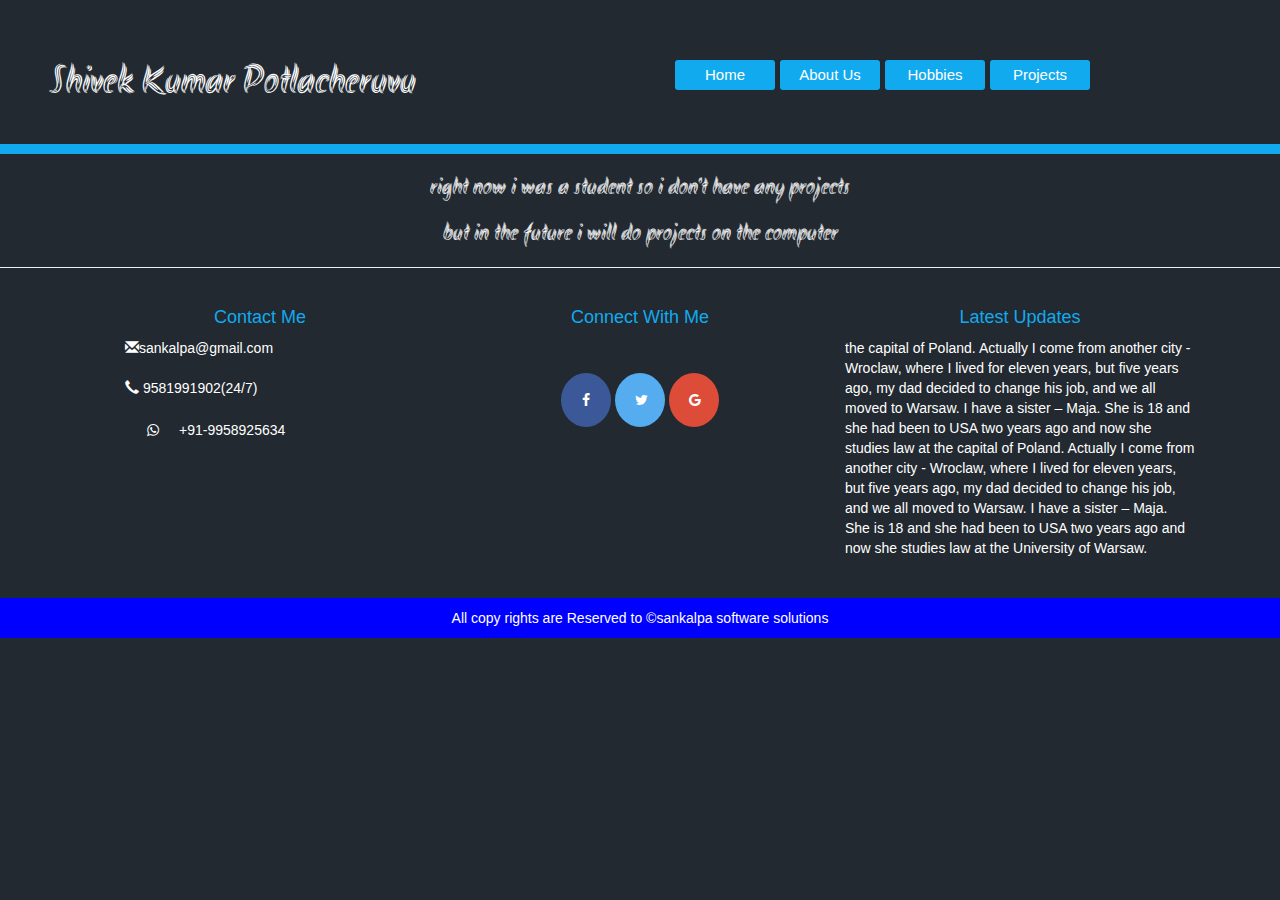
<file: projects.html>
<!DOCTYPE html>
<html lang="en">

<head>
    <meta charset="UTF-8">
    <title>simple portfolio</title>
     <meta name="viewport" content="width=device-width, initial-scale=1">
    <link rel="stylesheet" href="https://maxcdn.bootstrapcdn.com/bootstrap/3.3.7/css/bootstrap.min.css">


    <script src="https://ajax.googleapis.com/ajax/libs/jquery/3.3.1/jquery.min.js"></script>


    <script src="https://maxcdn.bootstrapcdn.com/bootstrap/3.3.7/js/bootstrap.min.js"></script>
    <link href='https://fonts.googleapis.com/css?family=Akronim' rel='stylesheet'>
    <link rel="stylesheet" href="style.css">
    <link rel="stylesheet" href="https://cdnjs.cloudflare.com/ajax/libs/font-awesome/4.7.0/css/font-awesome.min.css">
    <link href='https://fonts.googleapis.com/css?family=Allura' rel='stylesheet'>

</head>

<body>
    <!-- main header ends here-->
    <div class="row" id="main-header">
        <div class="col-sm-6" id="head-text">
            <h3>Shivek Kumar Potlacheruvu</h3>

        </div>
        <div class="col-sm-6">
            <nav role="navigation">
                <ul>
                    <li><a href="index.html">Home</a></li>
                    
                    <li><a href="#">About Us</a>
                        <ul class="dropdown">
                            <li><a href="resume.html">Resume</a></li>
                            
                        </ul>
                    </li>
                    <li><a href="hobbies.html">Hobbies</a></li>
                    <li><a href="projects.html">Projects</a></li>
                    

                </ul>
            </nav>
        </div>
    </div>
    <!-- main header ends here-->
    <!-- main  body content here-->
       
    <div>
       <h3 style="color: white;font-family: Akronim;text-align: center;"> right now i was a student so i don't have any projects</h3>
         <h3 style="color: white;font-family: Akronim;text-align: center;">but in the future i will do projects on the computer </h3> 
    </div>
    
    <!-- main  body content ends here-->
    
    
    <!-- main footer starts here-->
     <hr>
    <div class="container" id="footer">
        <div class="col-sm-4" id="footer1">
           <h4>Contact Me</h4>

<ol>
                <li style="color: white;list-style: none;"><i class="glyphicon glyphicon-envelope"></i>sankalpa@gmail.com</li>
                <br>
                <li style="color: white;list-style: none;"><i class="glyphicon glyphicon-earphone"></i> 9581991902(24/7)</li>
                
                <li style="color: white;list-style: none; padding-right: 15px;"><i class="fa fa-whatsapp"></i>+91-9958925634</li>

            </ol>
  </div>
        <div class="col-sm-4">
            <h4>Connect With Me</h4>
            <div id="social">
            <a href="#" class="fa fa-facebook"></a>
            <a href="#" class="fa fa-twitter"></a>
            <a href="#" class="fa fa-google"></a>
           </div>
        </div>
        <div class="col-sm-4">
            <h4>Latest Updates</h4>
            <p style="color:white">the capital of Poland. Actually I come from another city - Wroclaw, where I lived for eleven years, but five years ago, my dad decided to change his job, and we all moved to Warsaw. I have a sister – Maja. She is 18 and she had been to USA two years ago and now she studies law at the 
            capital of Poland. Actually I come from another city - Wroclaw, where I lived for eleven years, but five years ago, my dad decided to change his job, and we all moved to Warsaw. I have a sister – Maja. She is 18 and she had been to USA two years ago and now she studies law at the University of Warsaw.</p>
        </div>
    </div>
    <div style="padding-top: 10px;padding-bottom: 10px;color: white;text-align: center;background-color: blue;margin-top: 30px;">All copy rights are Reserved to &copy;sankalpa software solutions</div>
       </body>
  </html>
</file>
<file: style.css>
body{
    padding:0;
    margin:0;
    background-color: #222930;
}

#main-header{
    background-color: #222930;
    padding: 30px;
    border-bottom: 10px solid #1ae;
}
#head-text h3{
    color: white;
    font-family: Akronim;
    font-size: 40px;
    padding-left: 20px;
    padding-top: 10px;
}
nav{
    margin-top: 30px;
    margin-left: 20px;
}
ul{
    margin:0px;
    padding:0px;
    list-style: none;
    
}

ul li{
    float: left;
    width: 100px;
    height: 30px;
    background-color: #1ae;
    
    line-height:30px;
    text-align: center;
    font-size: 15px;
    margin-right: 5px;
    border-radius: 3px;
    list-style: none;
}
ul li a{
    text-decoration: none;
    display: block;
    color: white;
}
ul li a:hover{
    background-color: orange;
    color: white;
}
ul li ul li{
    display: none;
}

ul li:hover ul li{
    display: block;
}


/*
a {
  text-decoration: none;
}

nav {
    font-family: monospace;
    padding-top: 30px;
}

ul {
  background: darkorange;
    list-style: none;
    margin: 0;
    padding-left: 0;
}

li {
    color: white;
  background: #1ae;
    float: left;
    padding: 1rem;
    text-decoration: none;
  transition-duration: 0.5s;
    
}
  
li a {
  color: white;
}

li:hover {
    background: #1ae;
    cursor: pointer;
}

ul li ul {
    background: #1ae;
    visibility: hidden;
  opacity: 0;
  min-width: 5rem;
    position: absolute;
  transition: all 0.5s ease;
  margin-top: 1rem;
    left: 0;
  display: none;
}

ul li:hover > ul,
ul li ul:hover {
  visibility: visible;
  opacity: 1;
  display: block;
}

ul li ul li {
    clear: both;
  width: 100%;
}
*/

/*
nav{
  text-decoration: none;
    
}
nav ul li {
   float: left;
	list-style: none;
	margin: 5px 1px;
    padding: 20px;
    text-decoration-line: none;
    
}
nav ul li a{
   padding:10px; 
    background-color: #1ae;
    border-radius: 5px;
    color: white;
}
ul li ul {
  visibility: hidden;
  opacity: 0;
  position: absolute;
  transition: all 0.5s ease;
  margin-top: 1rem;
  left: 0;
  display: none;
}

ul li:hover > ul,
ul li ul:hover {
  visibility: visible;
  opacity: 1;
  display: block;
}

ul li ul li {
  clear: both;
  width: 100%;
}
/* content goes here*/

#middle-content{
    margin-top: 30px;
}
#human img{
    width:250px;
    height:250px;
    border-radius: 50%;
    position:relative;
    left: 40px;
   
}
#middle-content{
    background-color: #222930;
    border-bottom: 1px solid white;
    border-bottom-style: dashed;
    padding-bottom: 10px;
}
#middle-content p{
    color:white;
}
#bookimage img{
width:250px;
    height:250px;
    border-radius: 50%;
}
#logoimage img{
width:250px;
    height:250px;
    border-radius: 50%;
}
#swimmingimage img{
width:250px;
    height:250px;
    border-radius: 50%;
}
#showcase h2{
   color:white;
    font-family: italic;
}

.link{
  margin-top: 20px;
  text-align: center;
  margin-bottom: 20px;
}

.link a{
  color: white;
}
/*
#button { display: flex;
justify-content: center;
padding-top: 40px;

}
*/
button{
    padding: 12px;
    background-color: #1ae;
   
    border-radius: 5px;
    border: none;
}
#footer{
    margin-top: 30px;
}
#footer h4{
    color: #1ae;
    text-align: center;
    
}
/* footer first footer goes here*/
form input[type=text]{
   padding: 8px ;
    width: 70%;
    border-radius: 5px;
}
input{
    margin-top: 10px;
    margin-bottom: 10px;
}
form textarea{
     width: 70%;
    border-radius: 5px;
}
form input[type=submit]{
    padding: 7px;
    background-color: blue;
    color:white;
    border-radius: 5px;
   
}
/* footer social media goes here*/
#social{
    display: flex;
    justify-content: center;
    padding-top: 30px;
}

.fa {

  font-size: 30px;
  width: 50px;
  text-align: center;
  text-decoration: none;
  margin: 5px 2px;
    border-radius: 50%;
    padding:20px; 
}

.fa:hover {
    opacity: 0.7;
}

.fa-facebook {
  background: #3B5998;
  color: white;
    
}

.fa-twitter {
  background: #55ACEE;
  color: white;
}

.fa-google {
  background: #dd4b39;
  color: white;
}

.fa-linkedin {
  background: #007bb5;
  color: white;
}

#footer1 form label{
    color:white;
}




/* hobbies page goes here*/

.hobbies img {
    width: 250px;
    height: 250px;
    border-radius: 50%;
}
.hobbies p{
    color: white;
}
.hobbies h1{
     text-align: center;
      font-family: Akronim;
     margin-top: 50px;
    margin-bottom: 50px;
    color: white;
}
.hobbies h3{
    color: #1ae;
    
    padding-left: 60px;
    padding-top: 30px;
    padding-bottom: 30px;
}
.hobbies span{
    font-size: 20px;
    color: #1ae;
    font-family: monospace;
}

/* resume page goes here*/

.resume img{
  height: 200px;
  width: 200px;
  margin-top: 30px;
}

.resumeside h2,p {
  color:white;
}
.resume1 li,h3{
  color: white;
}

.resumeside h1{
  font-family: Allura;
  color: white;
}
</file>
